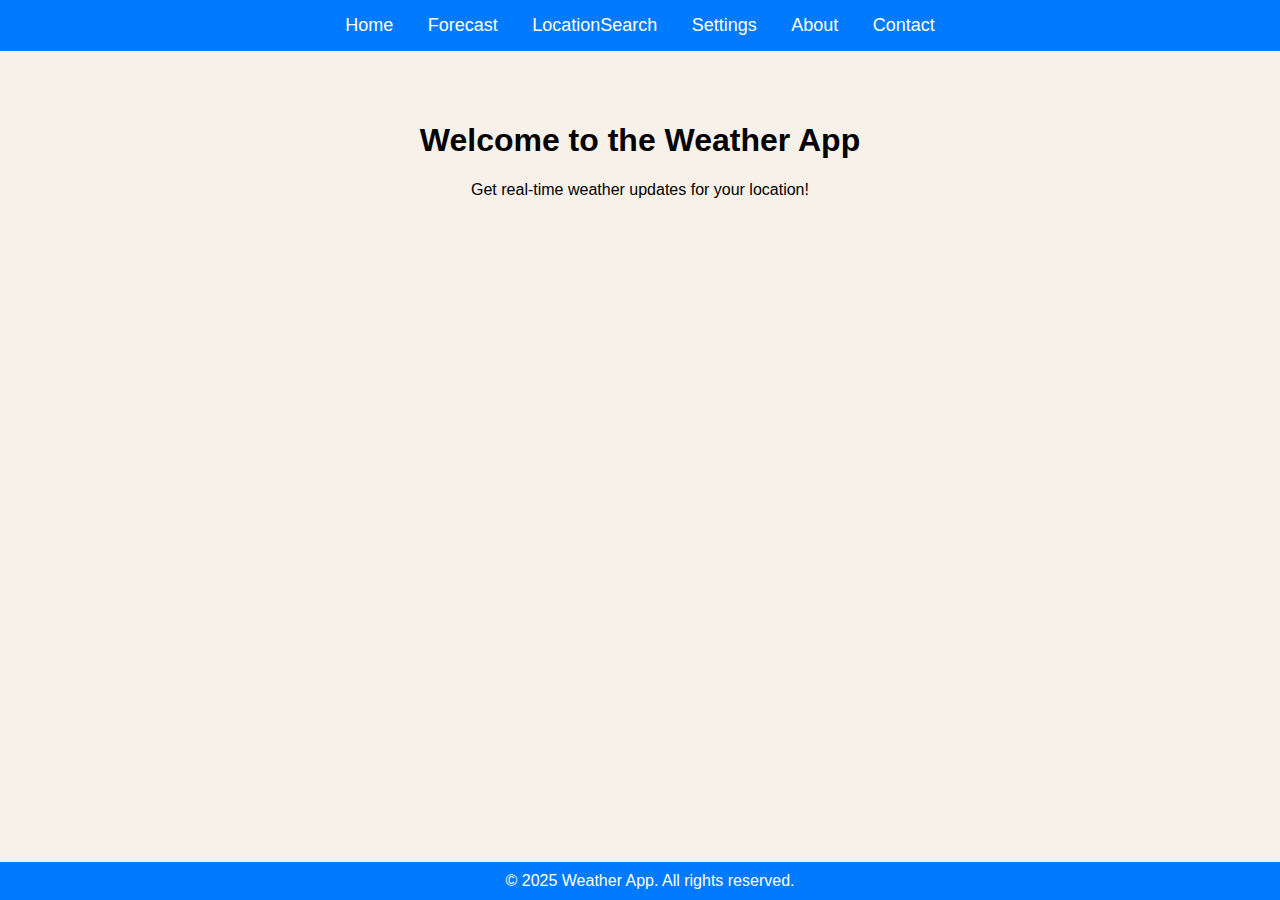
<file: index.html>
<!DOCTYPE html>
<html lang="en">
<head>
    <meta charset="UTF-8">
    <meta name="viewport" content="width=device-width, initial-scale=1.0">
    <title>Weather App</title>
    <link rel="stylesheet" href="homepage.css">
    <link rel="stylesheet" href="weather_alert.css">
</head>
<body>

    <!--    Navigation bar  -->
    <nav>
        <a href="#">Home</a>
        <a href="forecast.html">Forecast</a>
        <a href="locationSearch.html">LocationSearch</a>
        <a href="Settings.html">Settings</a>
        <a href="about.html">About</a>
        <a href="contact.html">Contact</a>
    </nav>

    <div id="weather_alert_container" class="hidden">
        <div id="weather_alert_container_title">
            <strong>Weather Alerts</strong>
            <span>
                -
            </span>

            <span id="weather_alert_container_location">
                
            </span>
        </div>

        <div id="weather_alert_container_information"></div>
    </div>


    <script src="weather_alert.js"></script>
    
    <!--    Body     -->

    <div class="container">
        <h1>Welcome to the Weather App</h1>
        <p>Get real-time weather updates for your location!</p>
    </div>
    
    <!--    Footer   -->
    
    <footer>
        <p>&copy; 2025 Weather App. All rights reserved.</p>
    </footer>
</body>
</html>
</file>
<file: homepage.css>
body {
    font-family: Arial, sans-serif;
    margin: 0;
    padding: 0;
    text-align: center;
    background-color: #f7f1e9;
}

nav {
    background-color: #007bff;
    padding: 15px;
    text-align: center;
}
nav a {
    color: white;
    text-decoration: none;
    margin: 0 15px;
    font-size: 18px;
}
.container {
    padding: 50px;
}
footer {
    background-color: #007bff;
    color: white;
    padding: 10px;
    position: fixed;
    bottom: 0;
    width: 100%;
}
</file>
<file: weather_alert.css>
#weather_alert_container {
    width: 40vw;
    height: auto;
    margin: auto;
    background-color: whitesmoke;
    border-radius: 8px;
    box-shadow: 0 0 12px 0 #0003;
    padding-bottom: 16px;
    margin-top: 10px;
}

#weather_alert_container_title {
    width: auto;
    height: auto;
    text-align: left;
    padding: 16px 16px;
}

#weather_alert_container_title span {
    font-size: 1rem;
    text-align: left;
}

#weather_alert_container_title strong {
    font-size: 1.5rem;
    text-align: left;
}

#weather_alert_container_information {
    margin: 0px 0px auto;
    height: auto;
    background-color: whitesmoke;
    border-bottom-left-radius: 8px;
    border-bottom-right-radius: 8px;
    padding: 0px 16px;
}

.alert_information_top_container {
    padding: 8px;
    height: auto;
    font-size: .875rem !important;
    color: white;
    border-radius: 8px;
    border-bottom-left-radius: 0px;
    border-bottom-right-radius: 0px;
    cursor: pointer;
}

.storm_Information_Card:not(:first-child) {
    margin-top: 10px;
}

.storm_Information_Card {
    box-shadow: 0 0 12px 0 #0003;
    border-radius: 8px;
}

.alert {
    text-align: left;
    padding: 16px;
    line-height: 1.375;
    font-size: 1rem;
    background-color: #f1f1f1;
    border-bottom-left-radius: 8px;
    border-bottom-right-radius: 8px;
}

h2, h4, p {
    padding: 0;
    margin: 0;
}

h2 {
    font-size: .875rem !important;
}

h4:nth-of-type(n+2) {
    margin: 10px 0px 0px;
}

#alert_description {
    white-space: pre-wrap;
    word-wrap: break-word;
}

.no-radius {
    border-bottom-left-radius: 8px !important;
    border-bottom-right-radius: 8px !important;
}

.hidden {
    display: none !important;
}

/* Styles for tablets (between 768px and 1024px) */
@media (min-width: 768px) and (max-width: 1024px) {
    #weather_alert_container {
        width: 90%;
    }
}

/* Styles for phones (between 480px and 767px) */
@media (min-width: 480px) and (max-width: 767px) {
    #weather_alert_container {
        width: 95%;
    }
}

/* Styles for smaller phones (up to 479px) */
@media (max-width: 479px) {
    #weather_alert_container {
        width: 95%;
    }
}
</file>
